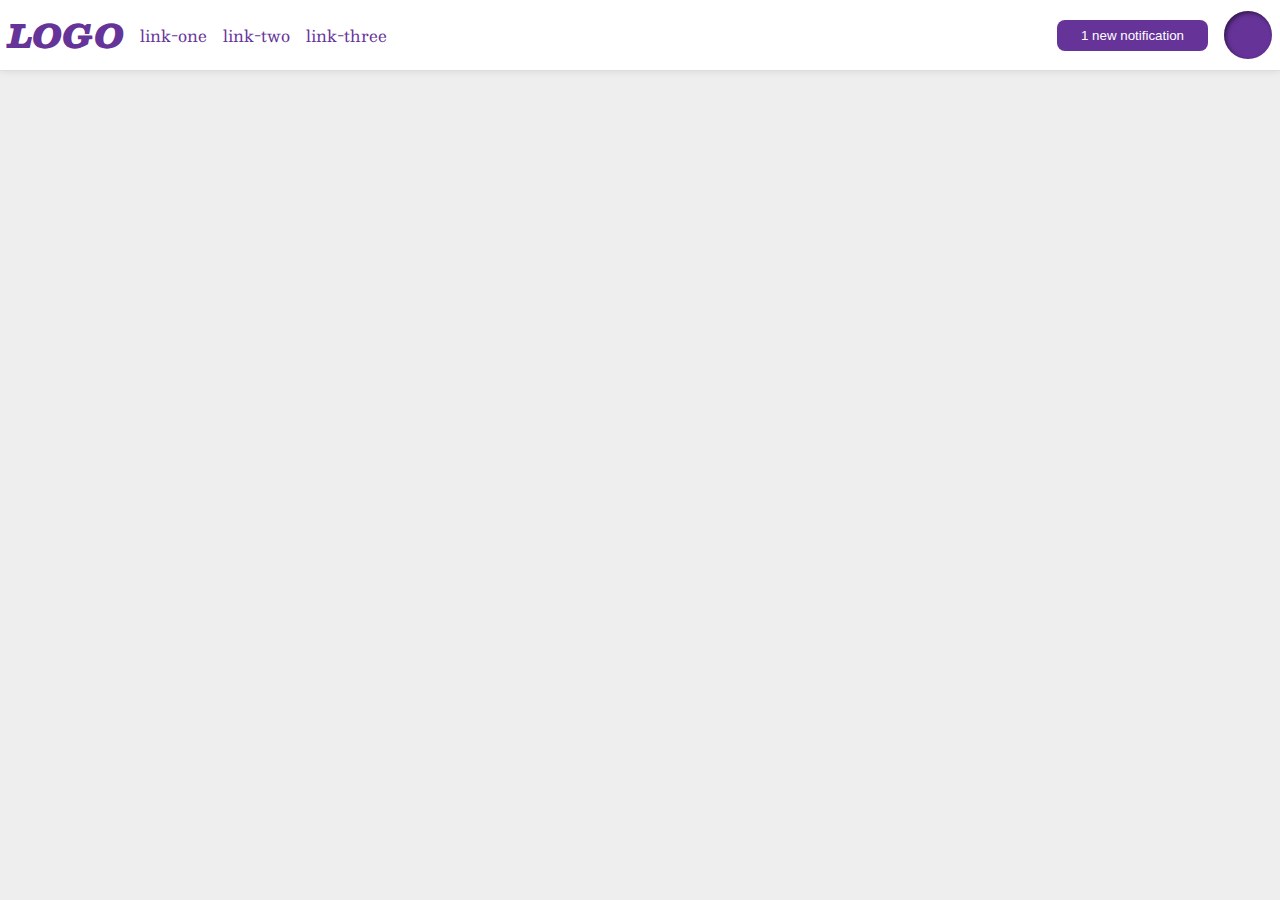
<file: flex/03-flex-header-2/index.html>
<!DOCTYPE html>
<html lang="en">
  <head>
    <meta charset="UTF-8">
    <meta http-equiv="X-UA-Compatible" content="IE=edge">
    <meta name="viewport" content="width=device-width, initial-scale=1.0">
    <title>Flex Header 2</title>
    <link rel="stylesheet" href="style.css">
  </head>
  <body>
    <div class="header">
      <div class="left-side">
      <div class="logo">
        LOGO
      </div>
      <ul class="links">
        <li><a href="google.com">link-one</a></li>
        <li><a href="google.com">link-two</a></li>
        <li><a href="google.com">link-three</a></li>
      </ul>
    </div>
    <div class="right-side">
      <button class="notifications">
        1 new notification
      </button>
      <div class="profile-image"></div>
    </div>
    </div>
  </body>
</html>
</file>
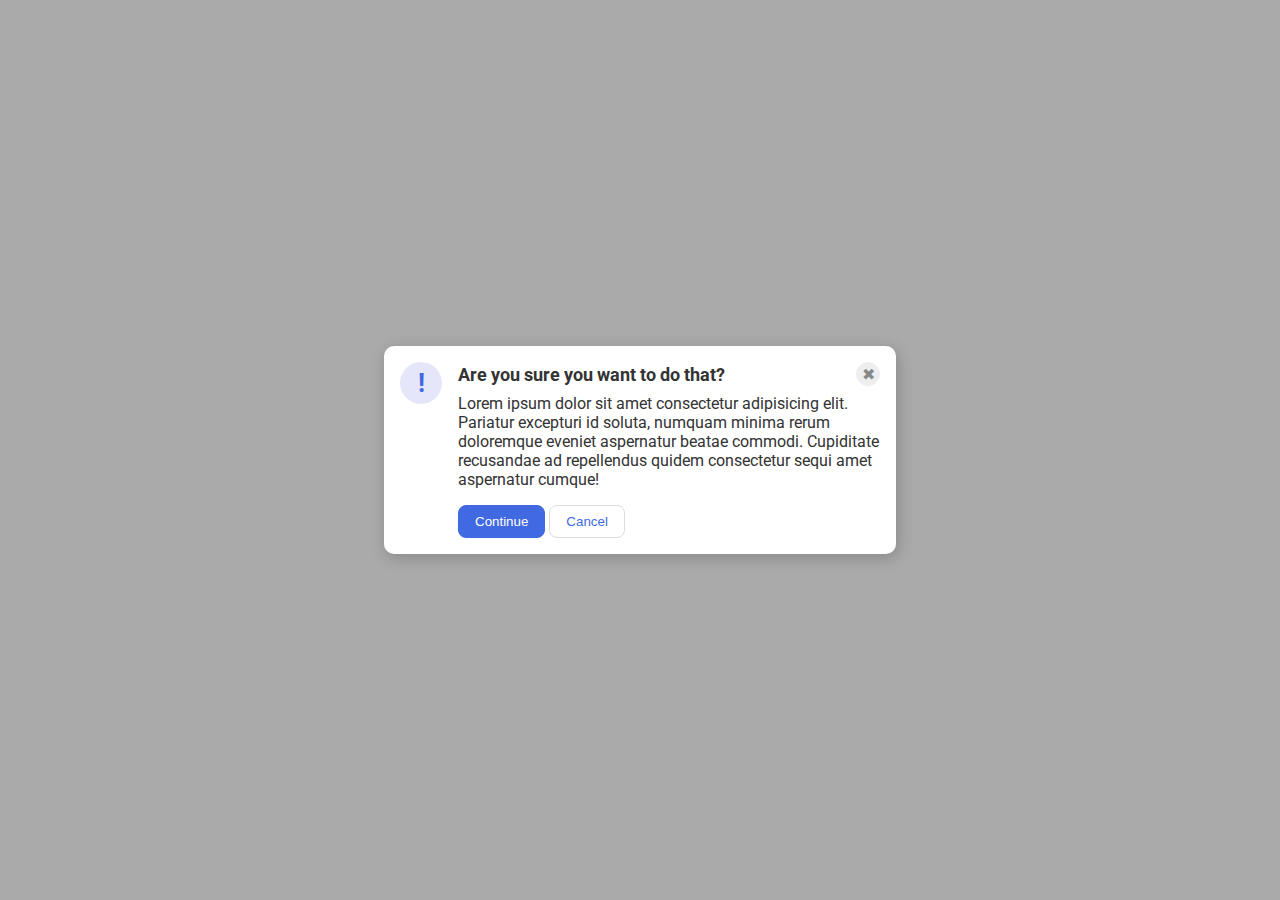
<file: flex/05-flex-modal/index.html>
<!DOCTYPE html>
<html lang="en">
  <head>
    <meta charset="UTF-8">
    <meta http-equiv="X-UA-Compatible" content="IE=edge">
    <meta name="viewport" content="width=device-width, initial-scale=1.0">
    <link rel="stylesheet" href="style.css">
    <title>Modal</title>
  </head>
  <body>
    <div class="modal">
      <div class="icon">!</div>
        <div class="container">

            <div class="header">Are you sure you want to do that?
              <button class="close-button">✖</button>
            </div>

        <div class="text">Lorem ipsum dolor sit amet consectetur adipisicing elit. Pariatur excepturi id soluta, numquam minima rerum doloremque eveniet aspernatur beatae commodi. Cupiditate recusandae ad repellendus quidem consectetur sequi amet aspernatur cumque!</div>
        <button class="continue">Continue</button>
        <button class="cancel">Cancel</button>
      </div>
    </div>
  </body>
</html>
</file>
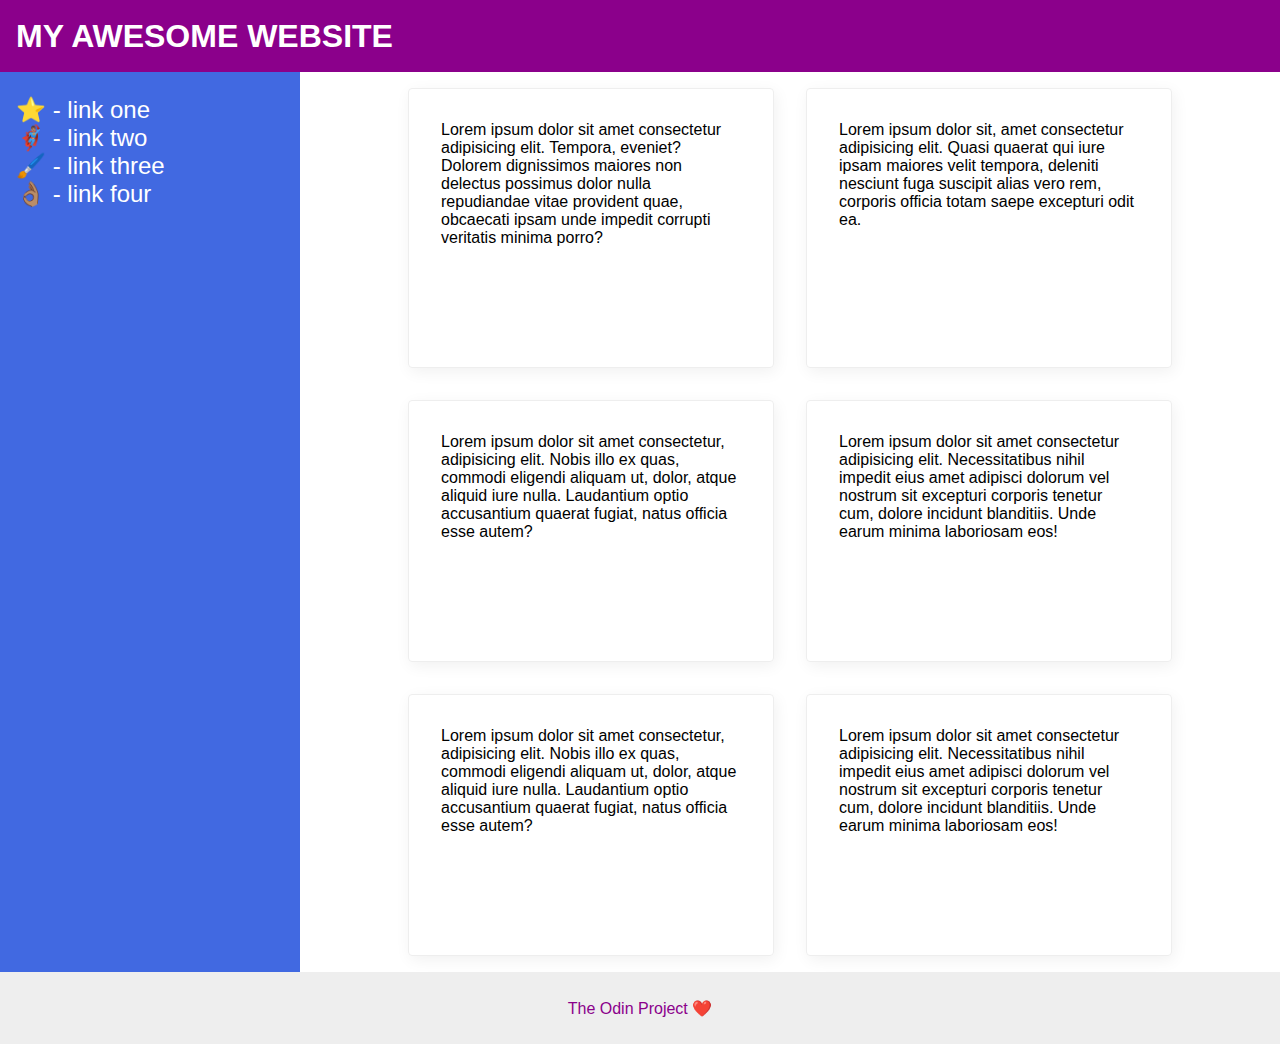
<file: flex/07-flex-layout-2/index.html>
<!DOCTYPE html>
<html lang="en">
  <head>
    <meta charset="UTF-8">
    <meta http-equiv="X-UA-Compatible" content="IE=edge">
    <meta name="viewport" content="width=device-width, initial-scale=1.0">
    <title>The Holy Grail</title>
    <link rel="stylesheet" href="style.css">
  </head>
  <body>
    <div class="header">
      MY AWESOME WEBSITE
    </div>

    <div class="sidebar-content">
    <div class="sidebar">
      <ul>
        <li><a href="#">⭐ - link one</a></li>
        <li><a href="#">🦸🏽‍♂️ - link two</a></li>
        <li><a href="#">🖌️ - link three</a></li>
        <li><a href="#">👌🏽 - link four</a></li>
      </ul>
    </div>
    <div class="text">
      <div class="card">Lorem ipsum dolor sit amet consectetur adipisicing elit. Tempora, eveniet? Dolorem dignissimos maiores non delectus possimus dolor nulla repudiandae vitae provident quae, obcaecati ipsam unde impedit corrupti veritatis minima porro?</div>
      <div class="card">Lorem ipsum dolor sit, amet consectetur adipisicing elit. Quasi quaerat qui iure ipsam maiores velit tempora, deleniti nesciunt fuga suscipit alias vero rem, corporis officia totam saepe excepturi odit ea.</div>
      <div class="card">Lorem ipsum dolor sit amet consectetur, adipisicing elit. Nobis illo ex quas, commodi eligendi aliquam ut, dolor, atque aliquid iure nulla. Laudantium optio accusantium quaerat fugiat, natus officia esse autem?</div>
      <div class="card">Lorem ipsum dolor sit amet consectetur adipisicing elit. Necessitatibus nihil impedit eius amet adipisci dolorum vel nostrum sit excepturi corporis tenetur cum, dolore incidunt blanditiis. Unde earum minima laboriosam eos!</div>
      <div class="card">Lorem ipsum dolor sit amet consectetur, adipisicing elit. Nobis illo ex quas, commodi eligendi aliquam ut, dolor, atque aliquid iure nulla. Laudantium optio accusantium quaerat fugiat, natus officia esse autem?</div>
      <div class="card">Lorem ipsum dolor sit amet consectetur adipisicing elit. Necessitatibus nihil impedit eius amet adipisci dolorum vel nostrum sit excepturi corporis tenetur cum, dolore incidunt blanditiis. Unde earum minima laboriosam eos!</div>
  </div>
</div>
    <div class="footer">
      The Odin Project ❤️
    </div>
  </body>
</html>
</file>
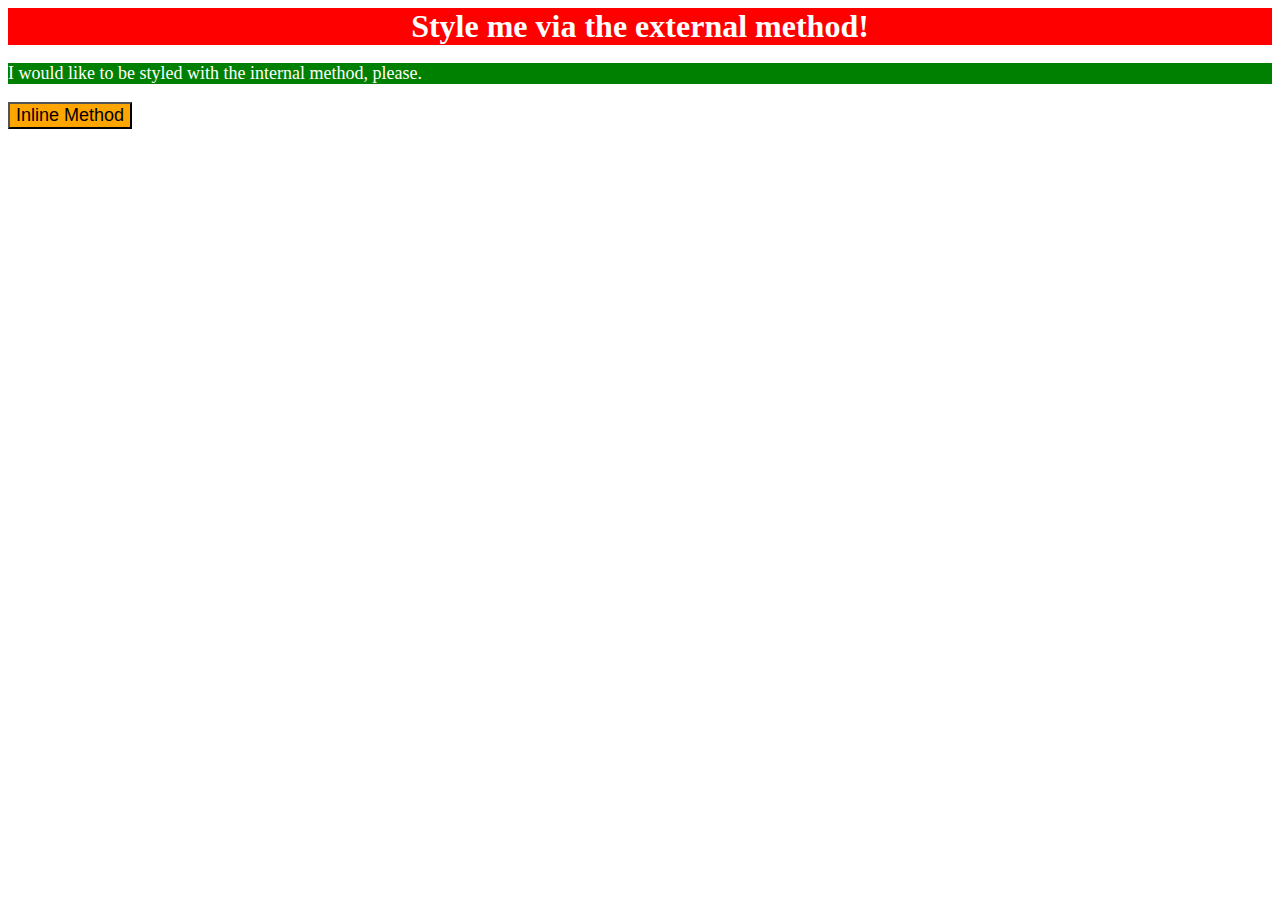
<file: foundations/01-css-methods/index.html>
<!DOCTYPE html>
<html lang="en">
  <head>
    <style>
      p{
        background-color: green;
        color: white;
        font-size: 18px;
      }
    </style>

    <link rel="stylesheet" href="styles.css"/>
    <meta charset="UTF-8">
    <meta http-equiv="X-UA-Compatible" content="IE=edge">
    <meta name="viewport" content="width=device-width, initial-scale=1.0">
    <title>Methods for Adding CSS</title>
  </head>
  <body>
    <div>Style me via the external method!</div>
    <p>I would like to be styled with the internal method, please.</p>
    <button style="background-color: orange; font-size: 18px;">Inline Method</button>
  </body>
</html>
</file>
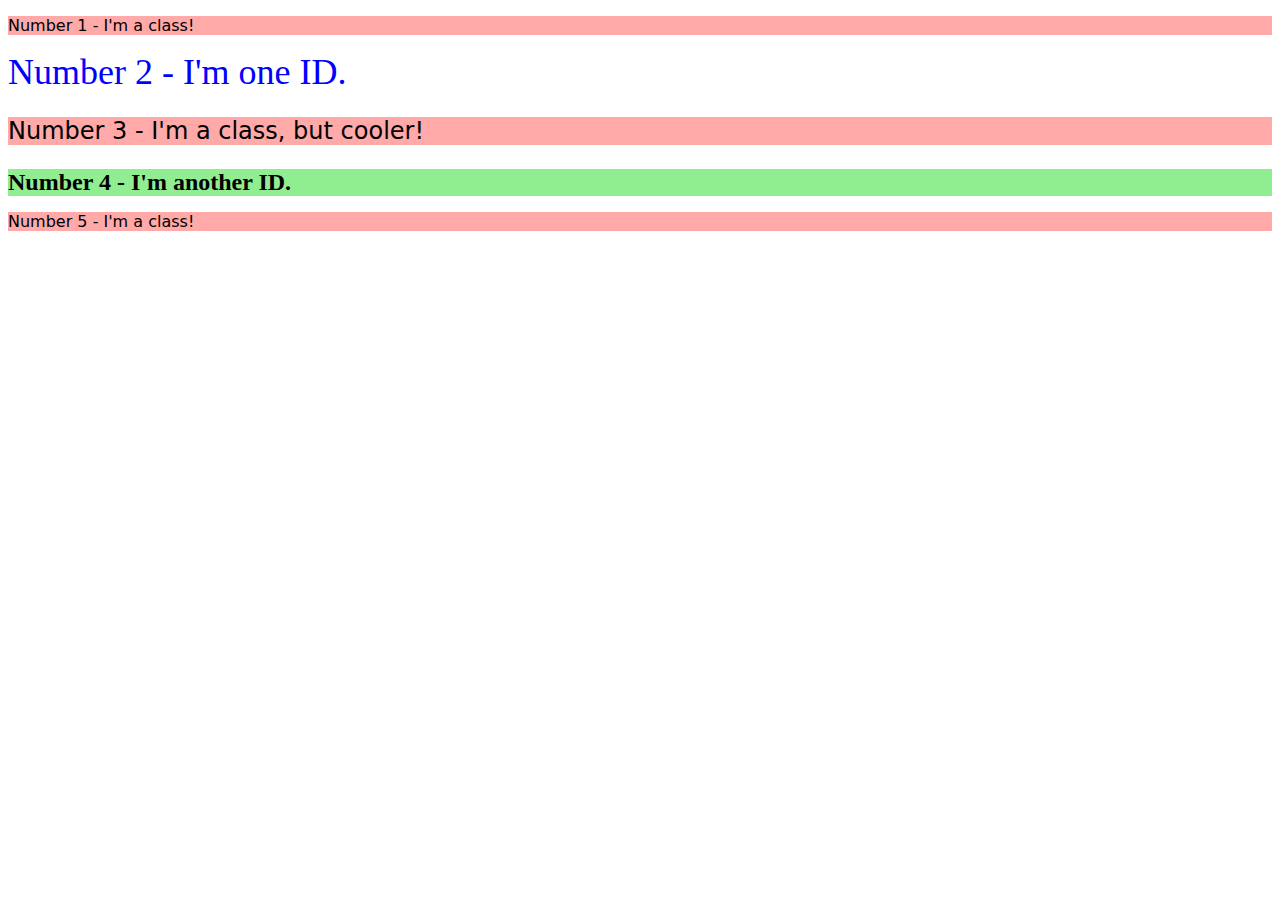
<file: foundations/02-class-id-selectors/index.html>
<!DOCTYPE html>
<html lang="en">
  <head>
    <meta charset="UTF-8">
    <meta http-equiv="X-UA-Compatible" content="IE=edge">
    <meta name="viewport" content="width=device-width, initial-scale=1.0">
    <title>Class and ID Selectors</title>
    <link rel="stylesheet" href="style.css">
  </head>
  <body>
    <p class="odd">Number 1 - I'm a class!</p>
    <div id="second">Number 2 - I'm one ID.</div>
    <p class="odd" id="third">Number 3 - I'm a class, but cooler!</p>
    <div id="fourth">Number 4 - I'm another ID.</div>
    <p class="odd">Number 5 - I'm a class!</p>
  </body>
</html>
</file>
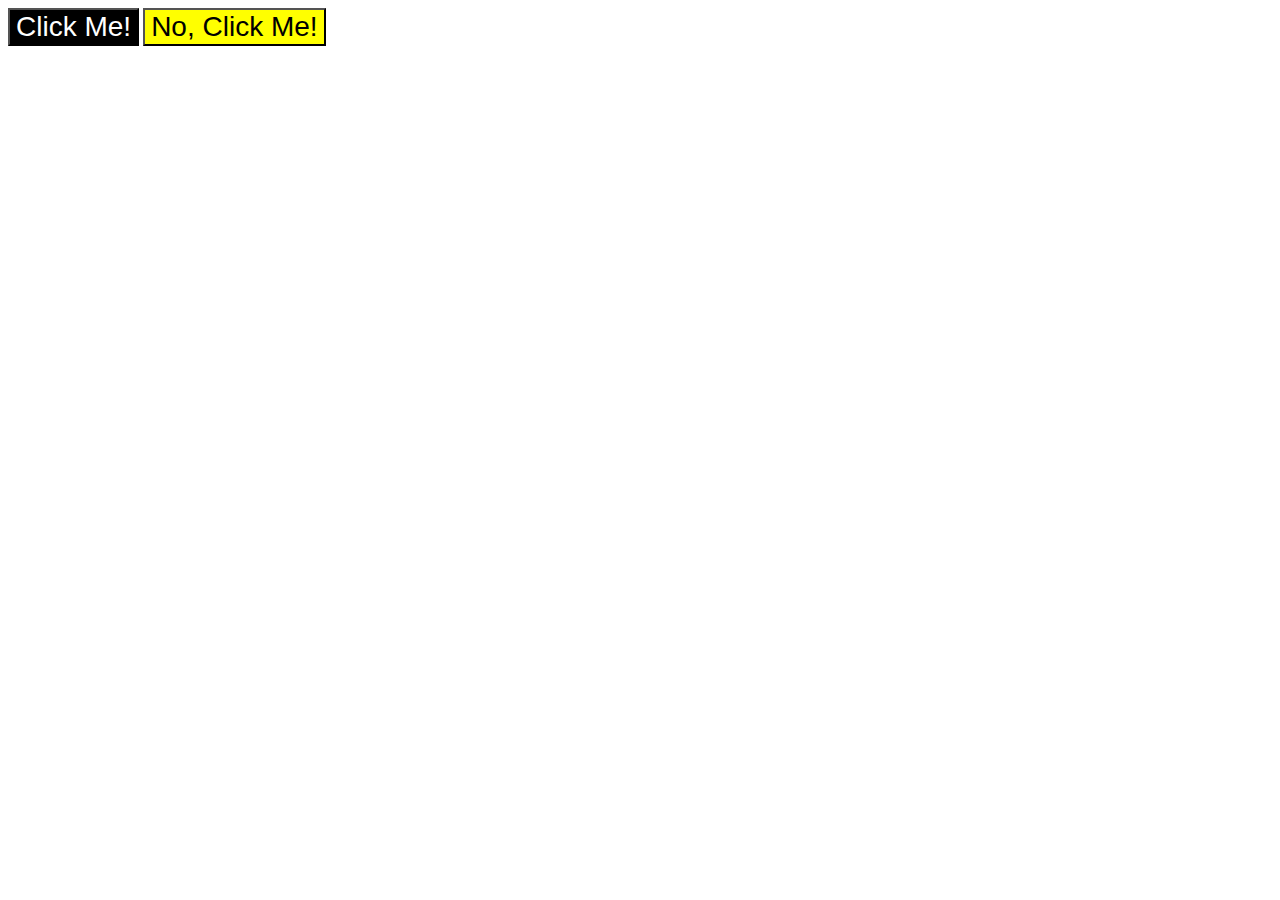
<file: foundations/03-grouping-selectors/index.html>
<!DOCTYPE html>
<html lang="en">
  <head>
    <meta charset="UTF-8">
    <meta http-equiv="X-UA-Compatible" content="IE=edge">
    <meta name="viewport" content="width=device-width, initial-scale=1.0">
    <title>Grouping Selectors</title>
    <link rel="stylesheet" href="style.css">
  </head>
  <body>
    <button class="both" id="first">Click Me!</button>
    <button class="both" id="second">No, Click Me!</button>
  </body>
</html>
</file>
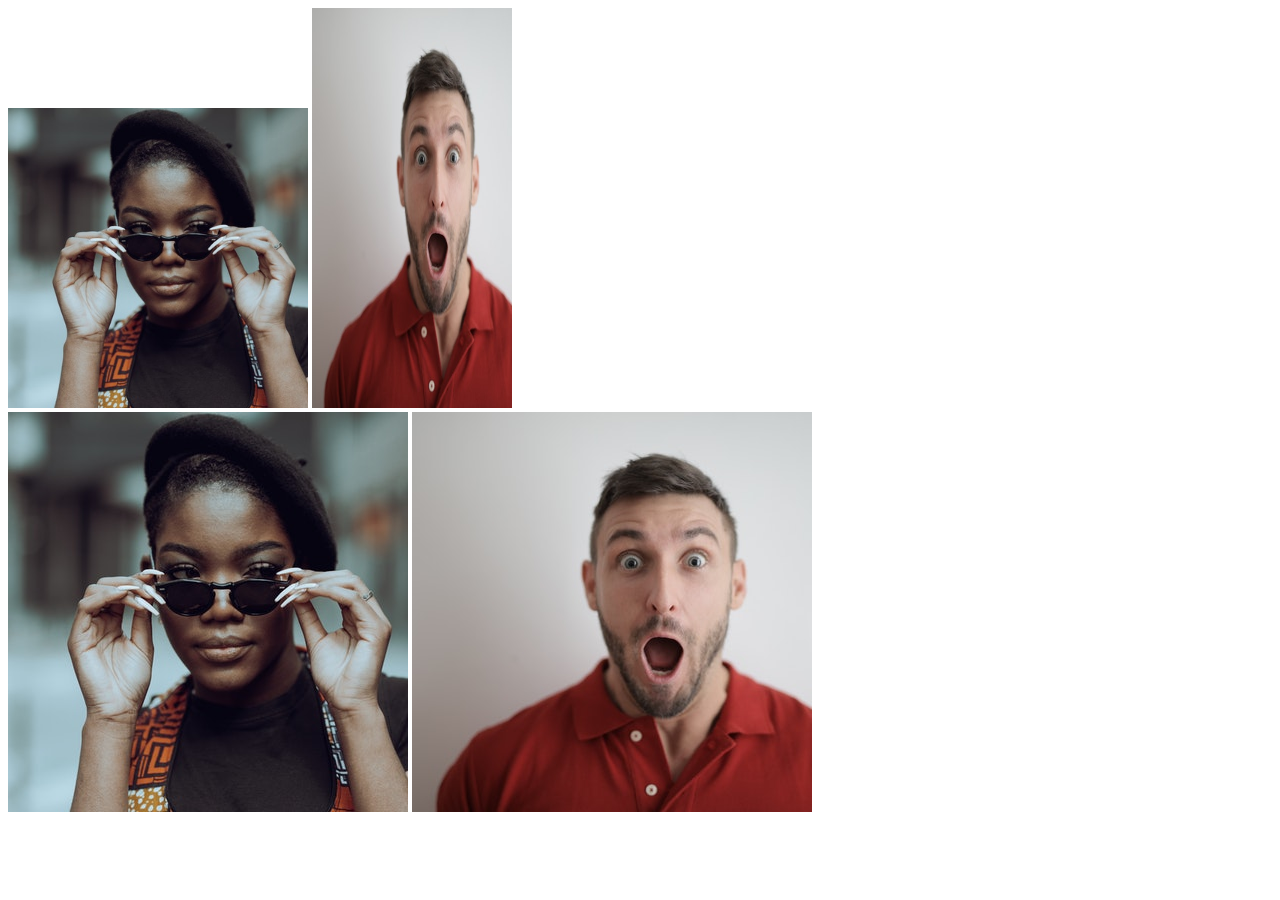
<file: foundations/04-chaining-selectors/index.html>
<!DOCTYPE html>
<html lang="en">
  <head>
    <meta charset="UTF-8">
    <meta http-equiv="X-UA-Compatible" content="IE=edge">
    <meta name="viewport" content="width=device-width, initial-scale=1.0">
    <title>Chaining Selectors</title>
    <link rel="stylesheet" href="style.css">
  </head>
  <body>
    <!-- Check image source path. Review Foundations lesson - Links and Images -->
    <!-- Use the classes BELOW this line -->
    <div>
      <img class="avatar proportioned" src="images/pexels-katho-mutodo-8434791.jpg" alt="Woman with glasses">
      <img class="avatar distorted" src="images/pexels-andrea-piacquadio-3777931.jpg" alt="Man with surprised expression">
    </div>
    <!-- Use the classes ABOVE this line -->
    <div>
      <img class="original proportioned" src="images/pexels-katho-mutodo-8434791.jpg" alt="Woman with glasses">
      <img class="original distorted" src="images/pexels-andrea-piacquadio-3777931.jpg" alt="Man with surprised expression">
    </div>
  </body>
</html>
</file>
<file: flex/03-flex-header-2/style.css>
/* this is some magical font-importing.
you'll learn about it later. */
@import url('https://fonts.googleapis.com/css2?family=Besley:ital,wght@0,400;1,900&display=swap');

body {
  margin: 0;
  background: #eee;
  font-family: Besley, serif;
}

.header {
  background: white;
  border-bottom: 1px solid #ddd;
  box-shadow: 0 0 8px rgba(0,0,0,.1);
  /*My code*/
  display: flex;
  justify-content: space-between;
  padding: 8px;
}

.profile-image {
  background: rebeccapurple;
  box-shadow: inset 2px 2px 4px rgba(0,0,0,.5);
  border-radius: 50%;
  width: 48px;
  height: 48px;
}

.logo {
  color: rebeccapurple;
  font-size: 32px;
  font-weight: 900;
  font-style: italic;
}

button {
  border: none;
  border-radius: 8px;
  background: rebeccapurple;
  color: white;
  padding: 8px 24px;
}

a {
  /* this removes the line under our links */
  text-decoration: none;
  color: rebeccapurple;
}

ul {
  list-style-type: none;
}


/*My code*/

.left-side{
  display: flex;
  align-items: center;
  gap:16px;

}

.right-side{
  display: flex;
  gap: 16px;
  align-items: center;
}

.links{
  display: flex;
  gap: 16px;
  margin: 0;
  padding: 0;
}



/*
.links{
  display: flex;
  gap: 16px;
  margin: 0;
  padding: 0;
}

.left-side .right-side{
  display: flex;
  align-items: center;
  gap:16px;
}*/
</file>
<file: flex/05-flex-modal/style.css>
@import url('https://fonts.googleapis.com/css2?family=Roboto:wght@400;700&display=swap');

html, body {
  height: 100%;
}

body {
  font-family: Roboto, sans-serif;
  margin: 0;
  background: #aaa;
  color: #333;
  /* I'll give you this one for free lol */
  display: flex;
  align-items: center;
  justify-content: center;
}

.modal {
  background: white;
  width: 480px;
  border-radius: 10px;
  box-shadow: 2px 4px 16px rgba(0,0,0,.2);
  /*my code*/
  display:flex;
  gap:16px;
  padding: 16px;
}

.icon {
  color: royalblue;
  font-size: 26px;
  font-weight: 700;
  background: lavender;
  width: 42px;
  height: 42px;
  border-radius: 50%;
  display: flex;
  align-items: center;
  justify-content: center;
  /*my code*/
  flex-shrink:0;
}

.close-button {
  background: #eee;
  border-radius: 50%;
  color: #888;
  font-weight: 400;
  font-size: 16px;
  height: 24px;
  width: 24px;
  display: flex;
  align-items: center;
  justify-content: center;
  border: 1px solid #eee;
  padding: 0;


}

button {
  cursor: pointer;
  padding: 8px 16px;
  border-radius: 8px;
}

button.continue {
  background: royalblue;
  border: 1px solid royalblue;
  color: white;
}

button.cancel {
  background: white;
  border: 1px solid #ddd;
  color: royalblue;
}

/*my code*/
.header{
  display:flex;
  align-items:center;
  justify-content: space-between;
  font-weight: bold;
  font-size: 18px;
  margin-bottom:8px;
}

.text{
  margin-bottom:16px;
}
</file>
<file: flex/07-flex-layout-2/style.css>
body {
  font-family: -apple-system, BlinkMacSystemFont, 'Segoe UI', Roboto, Oxygen, Ubuntu, Cantarell, 'Open Sans', 'Helvetica Neue', sans-serif;
  margin: 0;
  min-height: 100vh;
  display: flex;
  flex-direction: column;
  justify-content: space-between;
}

.header {
  height: 72px;
  background: darkmagenta;
  color: white;
  font-size: 32px;
  font-weight: 900;
  padding-left: 16px;
  display: flex;
  align-items: center;

}

.footer {
  height: 72px;
  background: #eee;
  color: darkmagenta;
  display: flex;
  justify-content: center;
  align-items: center;

}

.sidebar {
  width: 300px;
  background: royalblue;
  box-sizing: border-box;
  display: flex;
  flex-shrink: 0;
  min-height: 100vh;


}

.card {
  border: 1px solid #eee;
  box-shadow: 2px 4px 16px rgba(0,0,0,.06);
  border-radius: 4px;
  padding: 32px;
  margin: 16px;
  width: 300px;
}

a, ul {
  text-decoration: none;
  list-style: none;
  margin-left: 0;
  padding-left: 8px;
  font-size: 24px;
  color: white;
}

.text{
  display: flex;
  justify-content: center;
  flex-wrap: wrap;
  flex-direction: row;
}

.sidebar-content{
  display:flex;
}
</file>
<file: foundations/01-css-methods/styles.css>
div{
    background-color: red;
    color: white;
    font-size: 32px;
    text-align: center;
    font-weight: bold;
}
</file>
<file: foundations/02-class-id-selectors/style.css>
.odd{
    background-color: rgb(255, 169, 169);
    font-family: 'Verdana','DejaVu Sans', sans-serif;
}

#second{
    color:blue;
    font-size: 36px;
}

#third{
    font-size: 24px;
}

#fourth{
    background-color: lightgreen;
    font-size: 24px;
    font-weight: bold;
}
</file>
<file: foundations/03-grouping-selectors/style.css>
.both{
    font-size: 28px;
    font-family: "Helvetica",'Times New Roman', sans-serif;
}

#first{
    background-color: black;
    color:white;
}

#second{
    background-color: yellow;
}
</file>
<file: foundations/04-chaining-selectors/style.css>
/* Add CSS Styling */
.proportioned{
    width: 300px;
    height:auto;
}

.distorted{
    width: 200px;
    height:400px;
}

.original{
    width:auto;
    height:auto;
}
</file>
